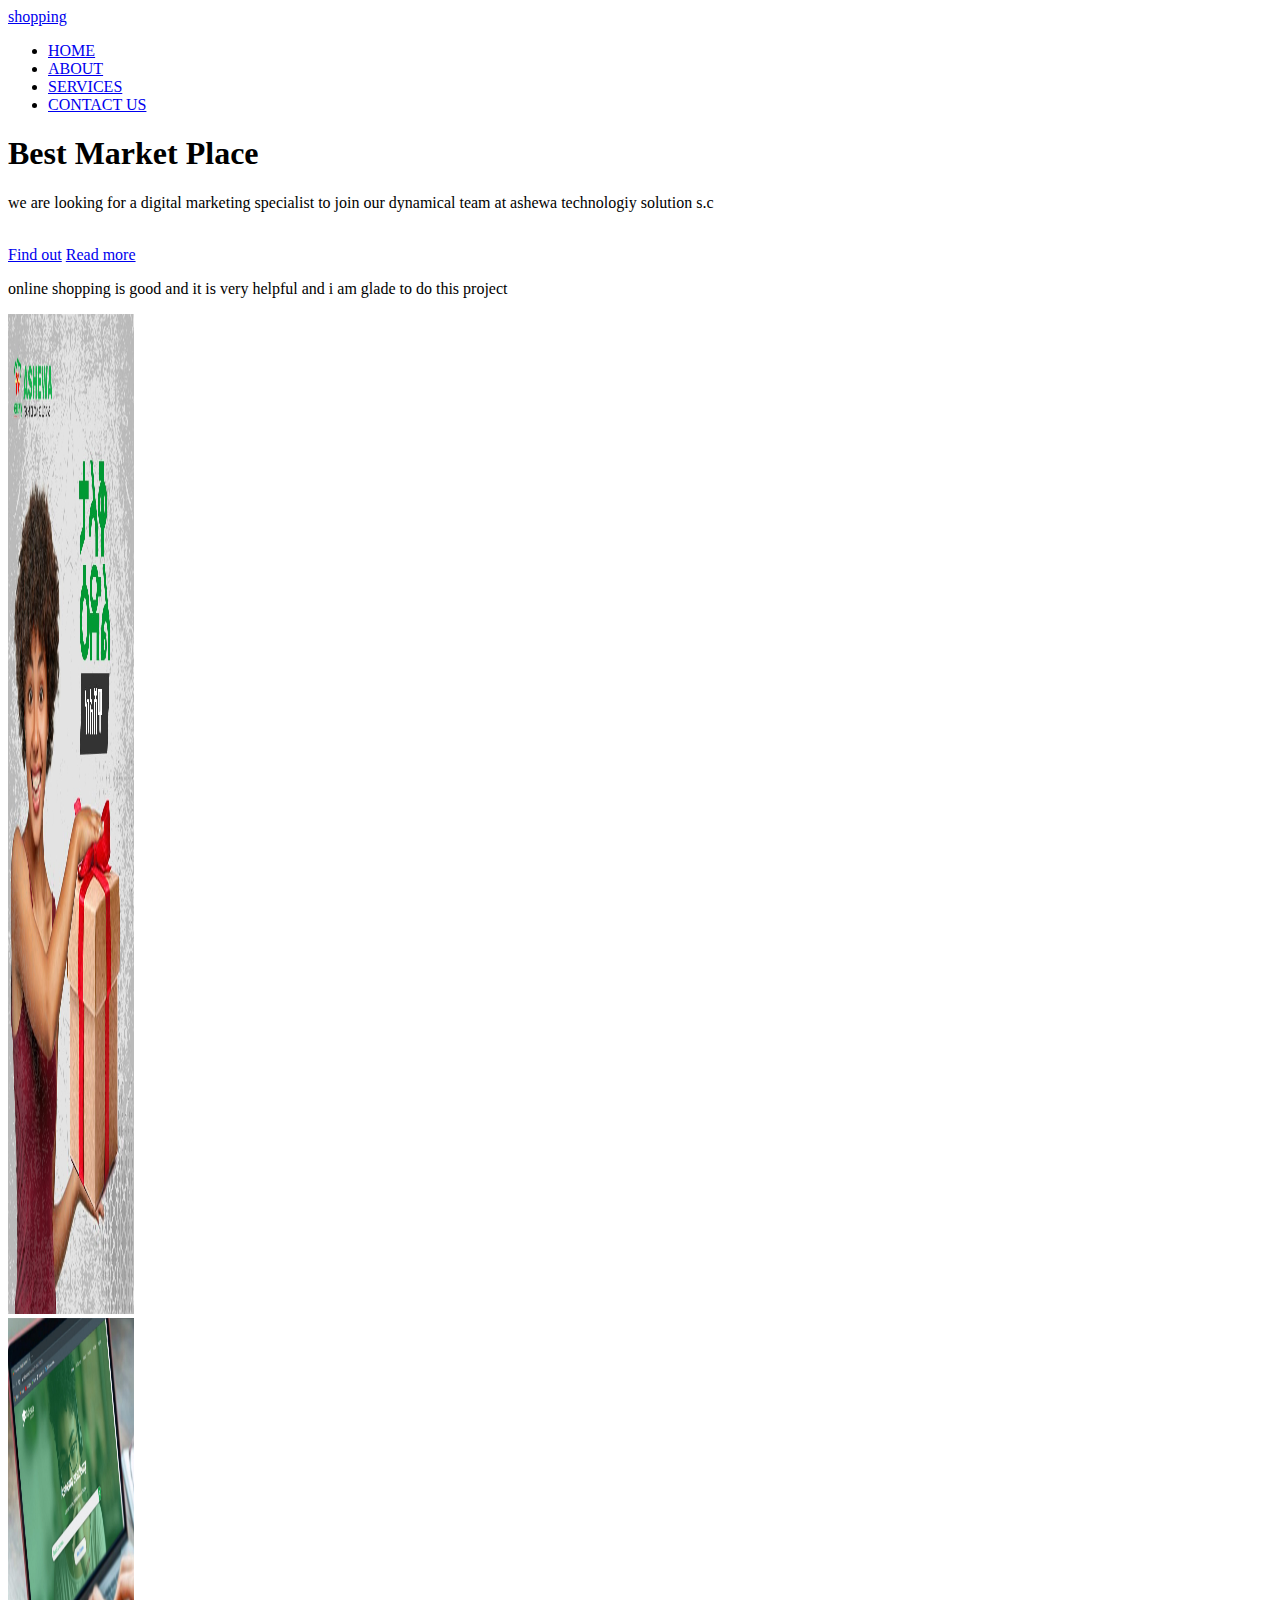
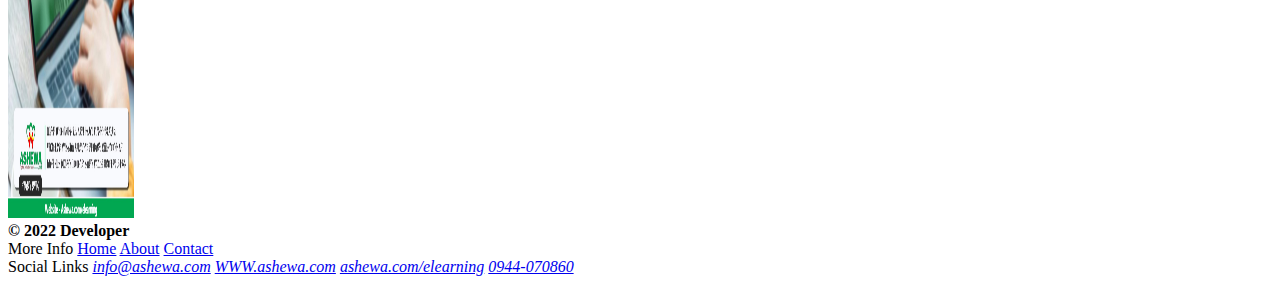
<file: index.html>
<!DOCTYPE html>
<html>
    <head>
    <title>on line shopping </title>
    <link rel="stylesheet" href=".css">
    <link href="">
</head>
<header>
    <a href="index.html" class="logo">shopping</a>
    <nav>
        <div class="sopping">
                <ul>
                <a class="nav-items">
             <li><a href="index.html">HOME</a></li>
               <li><a href="ABOUT.html">ABOUT</a></li> 
               <li><a href="SERVICES.html">SERVICES</a> </li> 
              <li><a href="CONTACT US.html">CONTACT US</a></li> 
            </ul>
         </div>
    </nav>
  </header>
    <body>
        <section id="banneree">
           
         <div class="banneree-text">
        <h1>Best Market Place</h1>
        <p>we are looking for a digital marketing specialist to join our dynamical
          team at ashewa technologiy solution s.c
        </p><br>
       <div class="banner-btn">
        <a href="#"><span></span>Find out</a>
        <a href="#"><span></span>Read more</a>
         </div>
     </div>
    </section>
    <main>
        <div class="contaner">
          <p>online shopping is good and it is very helpful and i am glade to do this project</p>
</div>
<div class="single-service">
  <img src="image/hhh.jpg" width="10%" height="1000px"> 
</div> 
<div class="single-service">
  <img src="image/gg.jpg.jpg" width="10%" height="500px"> 
</div>
  </main>
    <footer class="footer">
        <div class="copy"><b>&copy; 2022 Developer</b></div>
        <div class="bottom-links">
          <div class="links">
            <span>More Info</span>
            <a href="#">Home</a>
            <a href="#">About</a>
            <a href="#">Contact</a>
          </div>
          <div class="links">
            <span>Social Links</span>
            <a href="#"><i class="fab fa-e-mail">info@ashewa.com</i></a>
            <a href="#"><i class="fab fa-website">WWW.ashewa.com</i></a>
            <a href="#"><i class="fab fa-telegram">ashewa.com/elearning</i></a>
            <a href="#"><i class="fab fa-phone">0944-070860</i></a>
          </div>
        </div>
      </footer>
 </body>
</html>
</file>
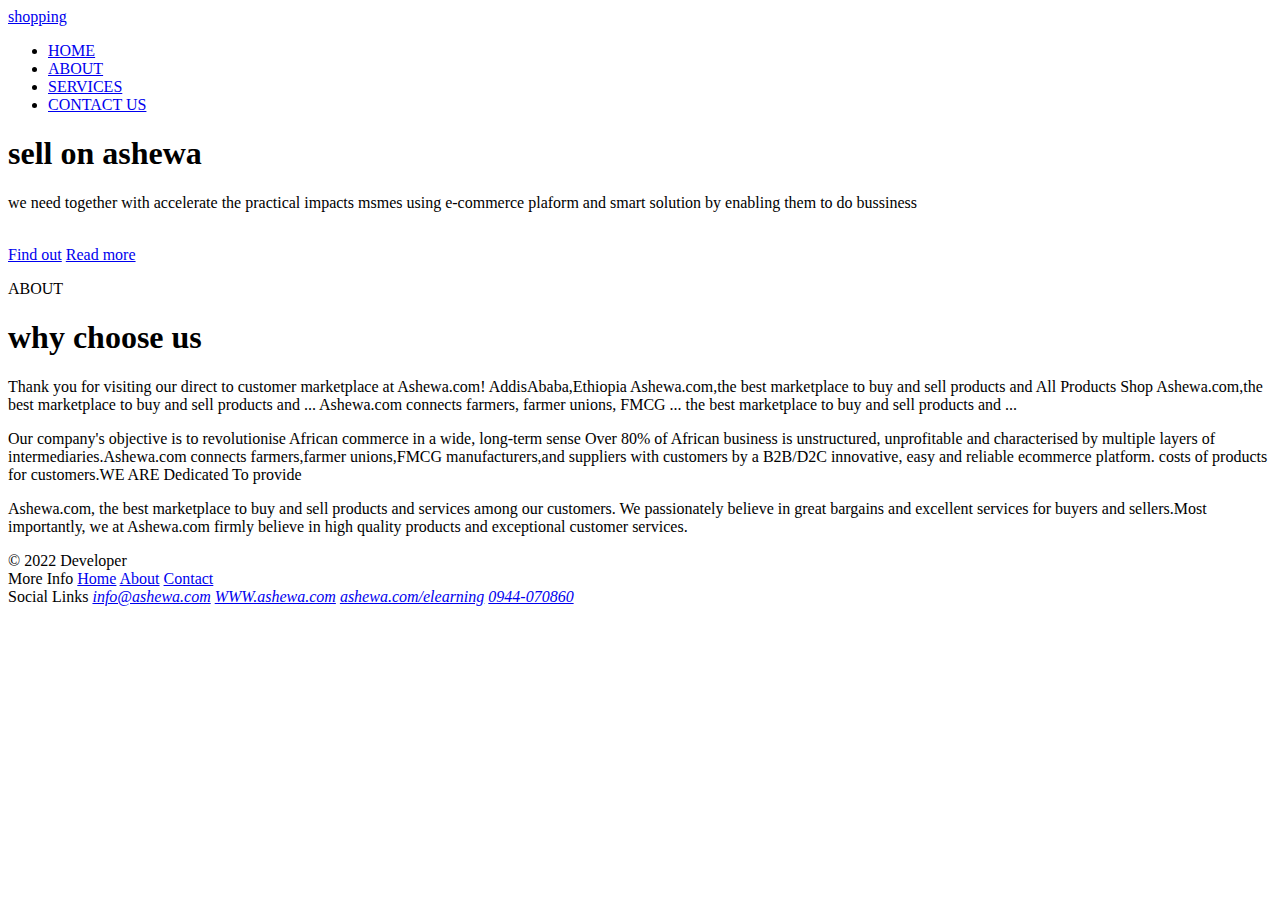
<file: about.html>
<!DOCTYPE html>
<html>
    <head>
    <title>on line shopping </title>
    <link rel="stylesheet" href=".css">
    <link href="">
</head>
<header>
    <a href="index.html" class="logo">shopping</a>
    <nav>
      <div class="sopping">
                <ul>
                <a class="nav-items">
                <li><a href="index.html">HOME</a></li>
               <li><a href="ABOUT.html">ABOUT</a></li> 
               <li><a href="SERVICES.html">SERVICES</a> </li> 
              <li><a href="CONTACT US.html">CONTACT US</a></li> 
            </ul>
         </div>
    </nav>
  </header>
    <body>
        <section id="banner">
           
         <div class="banner-text">
        <h1>sell on ashewa</h1>
        <p>we need together with accelerate the practical impacts msmes using e-commerce plaform and smart solution by enabling them to do bussiness </p><br>
       <div class="banner-btn">
        <a href="#"><span></span>Find out</a>
        <a href="#"><span></span>Read more</a>
         </div>
     </div>
    </section>
    <main>
        <section id="ABOUT">
          <div class="title-text">
              <p>ABOUT</p>
              <h1>why choose us</h1>
              <div class="ABOUT-box"></div>
          </div>
         <div class="about-row">
          <div class="About-col">
          <p> Thank you for visiting our direct to customer marketplace at Ashewa.com!  AddisAbaba,Ethiopia
              Ashewa.com,the best marketplace to buy and sell products and All Products Shop Ashewa.com,the
              best marketplace to buy and sell products and ... Ashewa.com connects farmers, farmer unions,
              FMCG ... the best marketplace to buy and sell products and ...</p> 
      </div>
      <div class="About-col">
          <p> Our company's objective is to revolutionise African commerce in a wide, long-term sense
              Over 80% of African business is unstructured, unprofitable and characterised by multiple
              layers of intermediaries.Ashewa.com connects farmers,farmer unions,FMCG manufacturers,and
              suppliers with customers by a B2B/D2C innovative,  easy and reliable  ecommerce platform.
              costs of products for customers.WE ARE Dedicated To provide</p>
              </div>
              <div class="About-col">
          <p>Ashewa.com, the best marketplace to buy and sell products and services among our customers.
           We passionately believe in great bargains and excellent services for buyers and sellers.Most
           importantly, we at Ashewa.com firmly believe in high quality products and exceptional customer services.
            </p> 
           </div>
         
         </div>
      </section>
    </main>
      <footer class="footer">
        <div class="copy">&copy; 2022 Developer</div>
        <div class="bottom-links">
          <div class="links">
            <span>More Info</span>
            <a href="#">Home</a>
            <a href="#">About</a>
            <a href="#">Contact</a>
          </div>
          <div class="links">
            <span>Social Links</span>
            <a href="#"><i class="fab fa-e-mail">info@ashewa.com</i></a>
            <a href="#"><i class="fab fa-website">WWW.ashewa.com</i></a>
            <a href="#"><i class="fab fa-telegram">ashewa.com/elearning</i></a>
            <a href="#"><i class="fab fa-phone">0944-070860</i></a>
          </div>
        </div>
      </footer>
 </body>
</html>
</file>
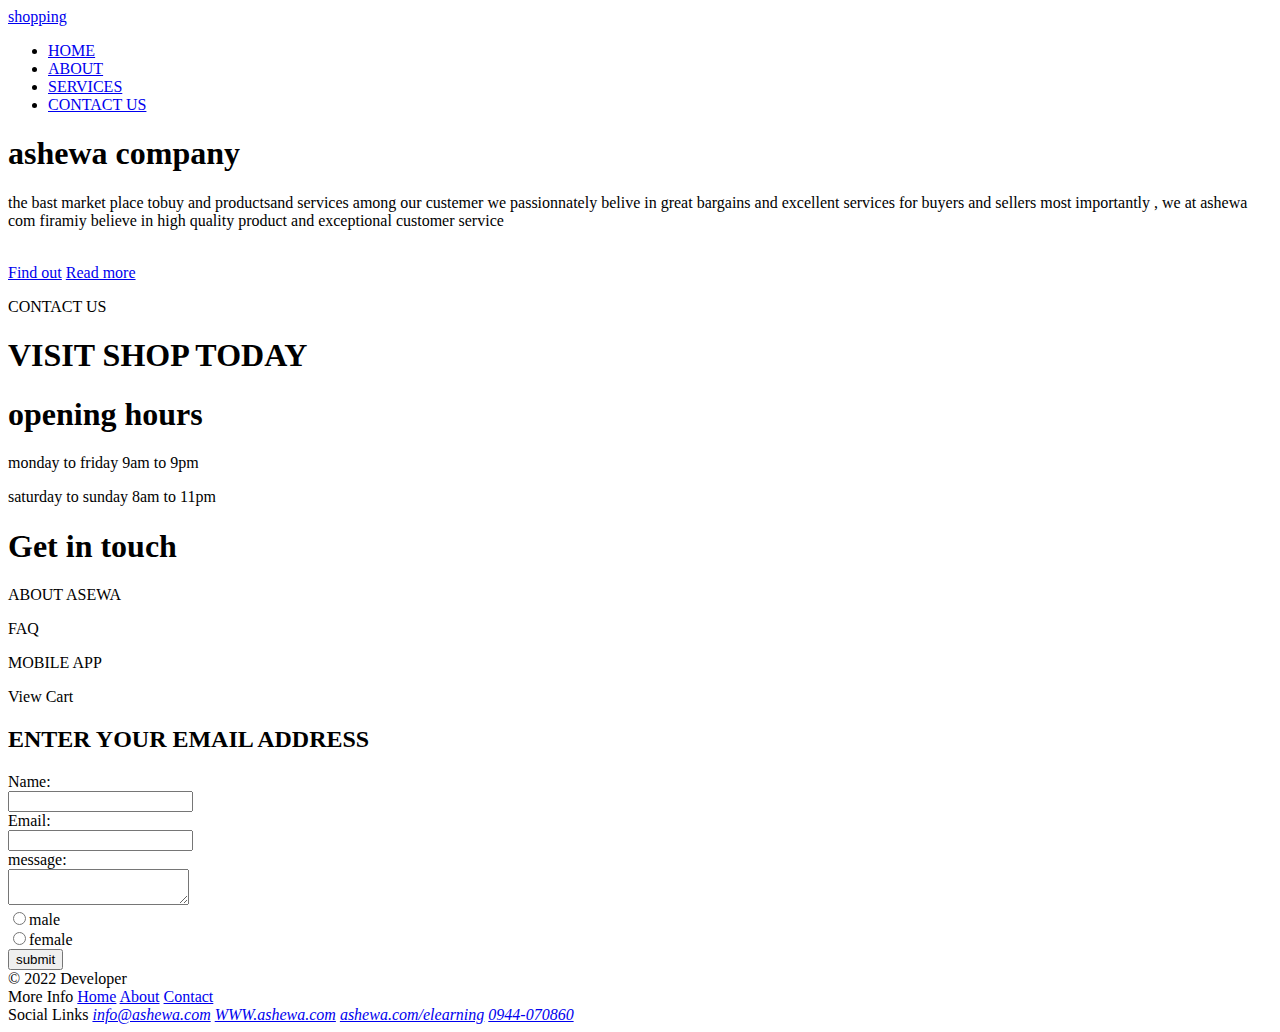
<file: contact us.html>
<!DOCTYPE html>
<html>
    <head>
    <title>on line shopping </title>
    <link rel="stylesheet" href=".css">
    <link href="">
</head>
<header>
    <a href="index.html" class="logo">shopping</a>
    <nav>
      <div class="sopping">
                <ul>
                <a class="nav-items">
                  <li><a href="index.html">HOME</a></li>
               <li><a href="ABOUT.html">ABOUT</a></li> 
               <li><a href="SERVICES.html">SERVICES</a> </li> 
              <li><a href="CONTACT US.html">CONTACT US</a></li> 
            </ul>
         </div>
    </nav>
  </header>
    <body>
        <section id="bannere">
           
         <div class="bannere-text">
        <h1>ashewa company</h1>
        <p>the bast market place tobuy and productsand services among our custemer we passionnately belive in great bargains and excellent services for buyers and sellers most importantly ,
          we at ashewa com firamiy believe in high quality product and exceptional customer service</p><br>
       <div class="banner-btn">
        <a href="#"><span></span>Find out</a>
        <a href="#"><span></span>Read more</a>
         </div>
     </div>
    </section>
    <main>
    <section id="contact">
      <div class="title-text">
          <p>CONTACT US</p>
          <H1>VISIT SHOP TODAY</H1>
      </div>
      <div class="contact-row">
  <div class="contact-left"> 
      <h1> opening hours</h1>
  <p>monday to friday 9am to 9pm</p>
  <p>saturday to sunday 8am to 11pm</p>
  </div>
  <div  class="contact-right">
      <h1>Get in touch</h1>
      <p>ABOUT ASEWA</p>
      <p>FAQ</p>
  <p>MOBILE APP</p>
  <p>View Cart</p>
  </div>
      </div>
  </section>
    <section id=""><article>
     <h2>ENTER YOUR EMAIL ADDRESS</h2>
     <form>
      <label for="name"> Name:</label> <br>
      <input type="text"  id="name"  name="name"><br>
      <label for="email"> Email:</label> <br>
      <input type="email" id="email" name="email"><br>
      <label for="message" >message:</label><br>
      <textarea id="message" name="message"></textarea><br>
      <input type="radio" name="sex" value="male">male<br>
      <input type="radio" name="sex" value="female">female<br>
      <input type="submit" value="submit"><br>
    </form>
    </article>
   </section>
  </main>
<footer class="footer">
      <div class="copy">&copy; 2022 Developer</div>
      <div class="bottom-links">
        <div class="links">
          <span>More Info</span>
          <a href="#">Home</a>
          <a href="#">About</a>
          <a href="#">Contact</a>
        </div>
        <div class="links">
          <span>Social Links</span>
          <a href="#"><i class="fab fa-e-mail">info@ashewa.com</i></a>
          <a href="#"><i class="fab fa-website">WWW.ashewa.com</i></a>
          <a href="#"><i class="fab fa-telegram">ashewa.com/elearning</i></a>
          <a href="#"><i class="fab fa-phone">0944-070860</i></a>
        </div>
      </div>
    </footer>
</body>
</html>
</file>
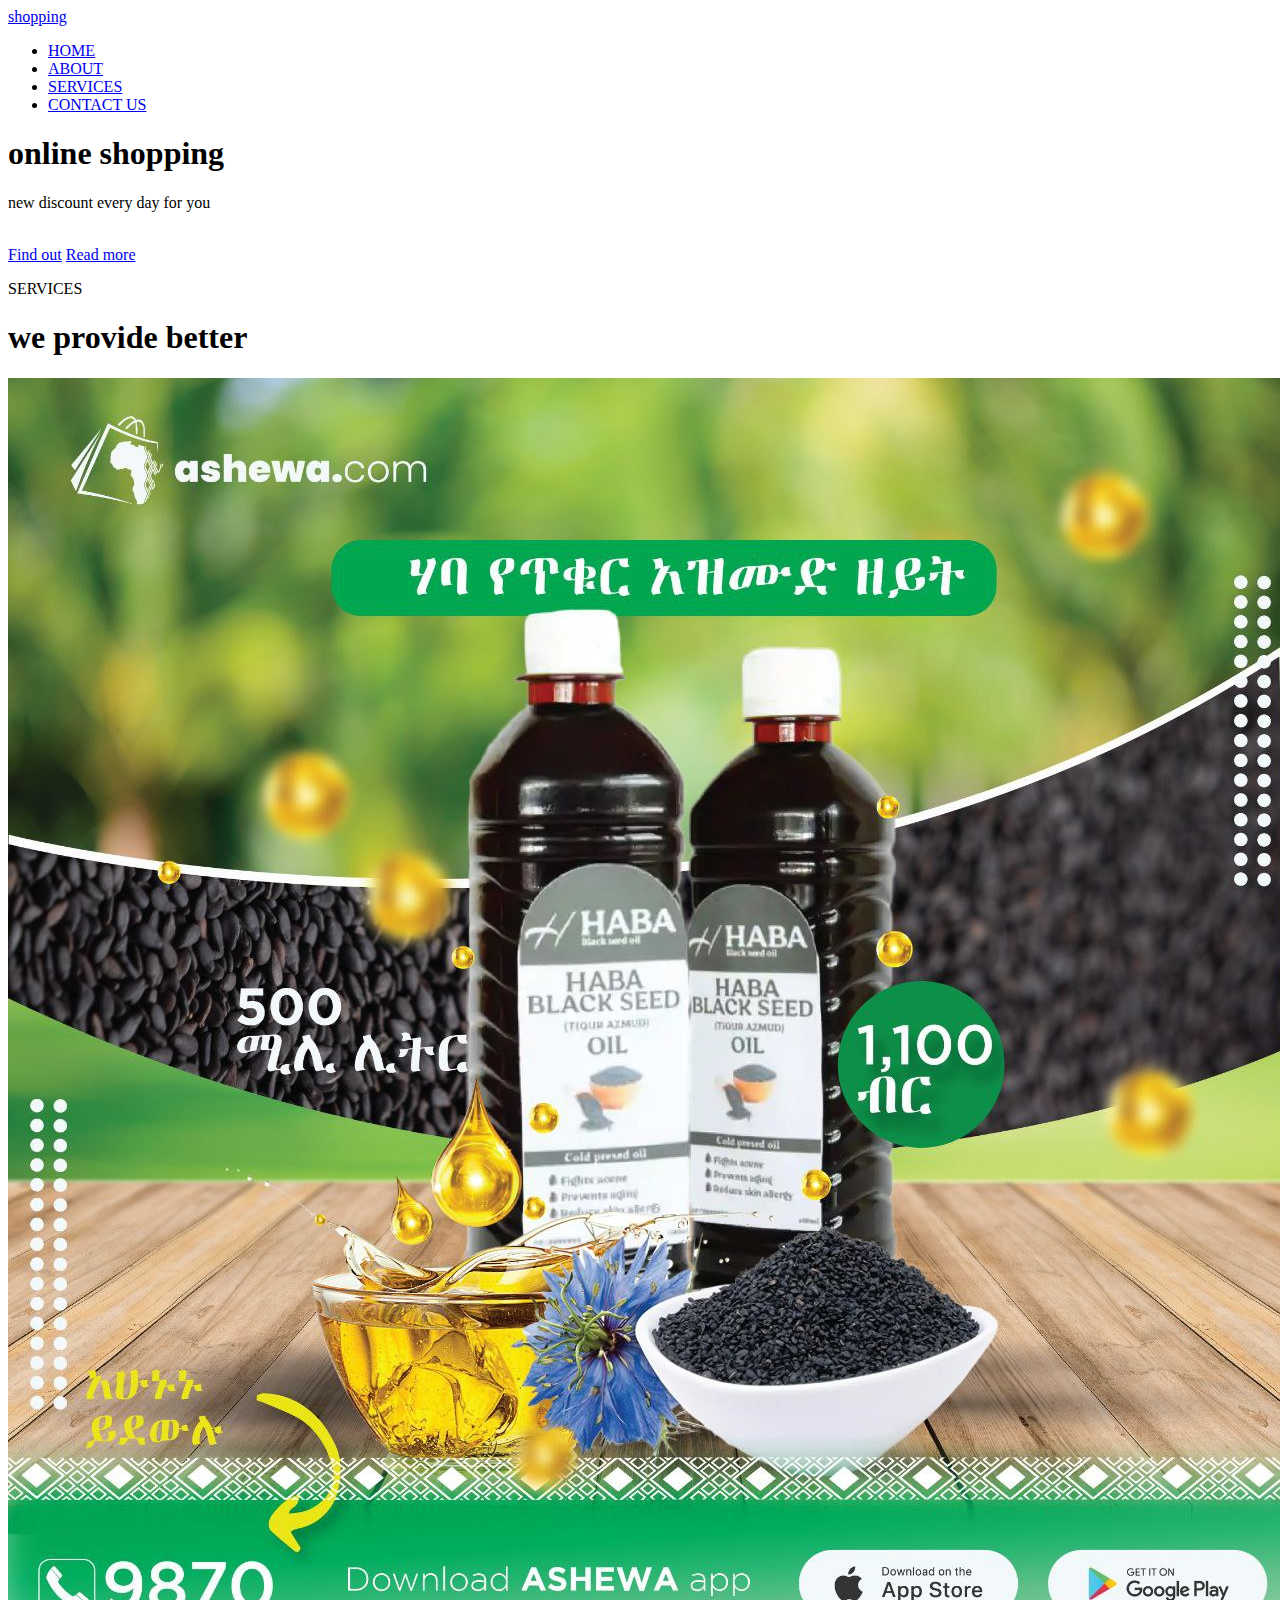
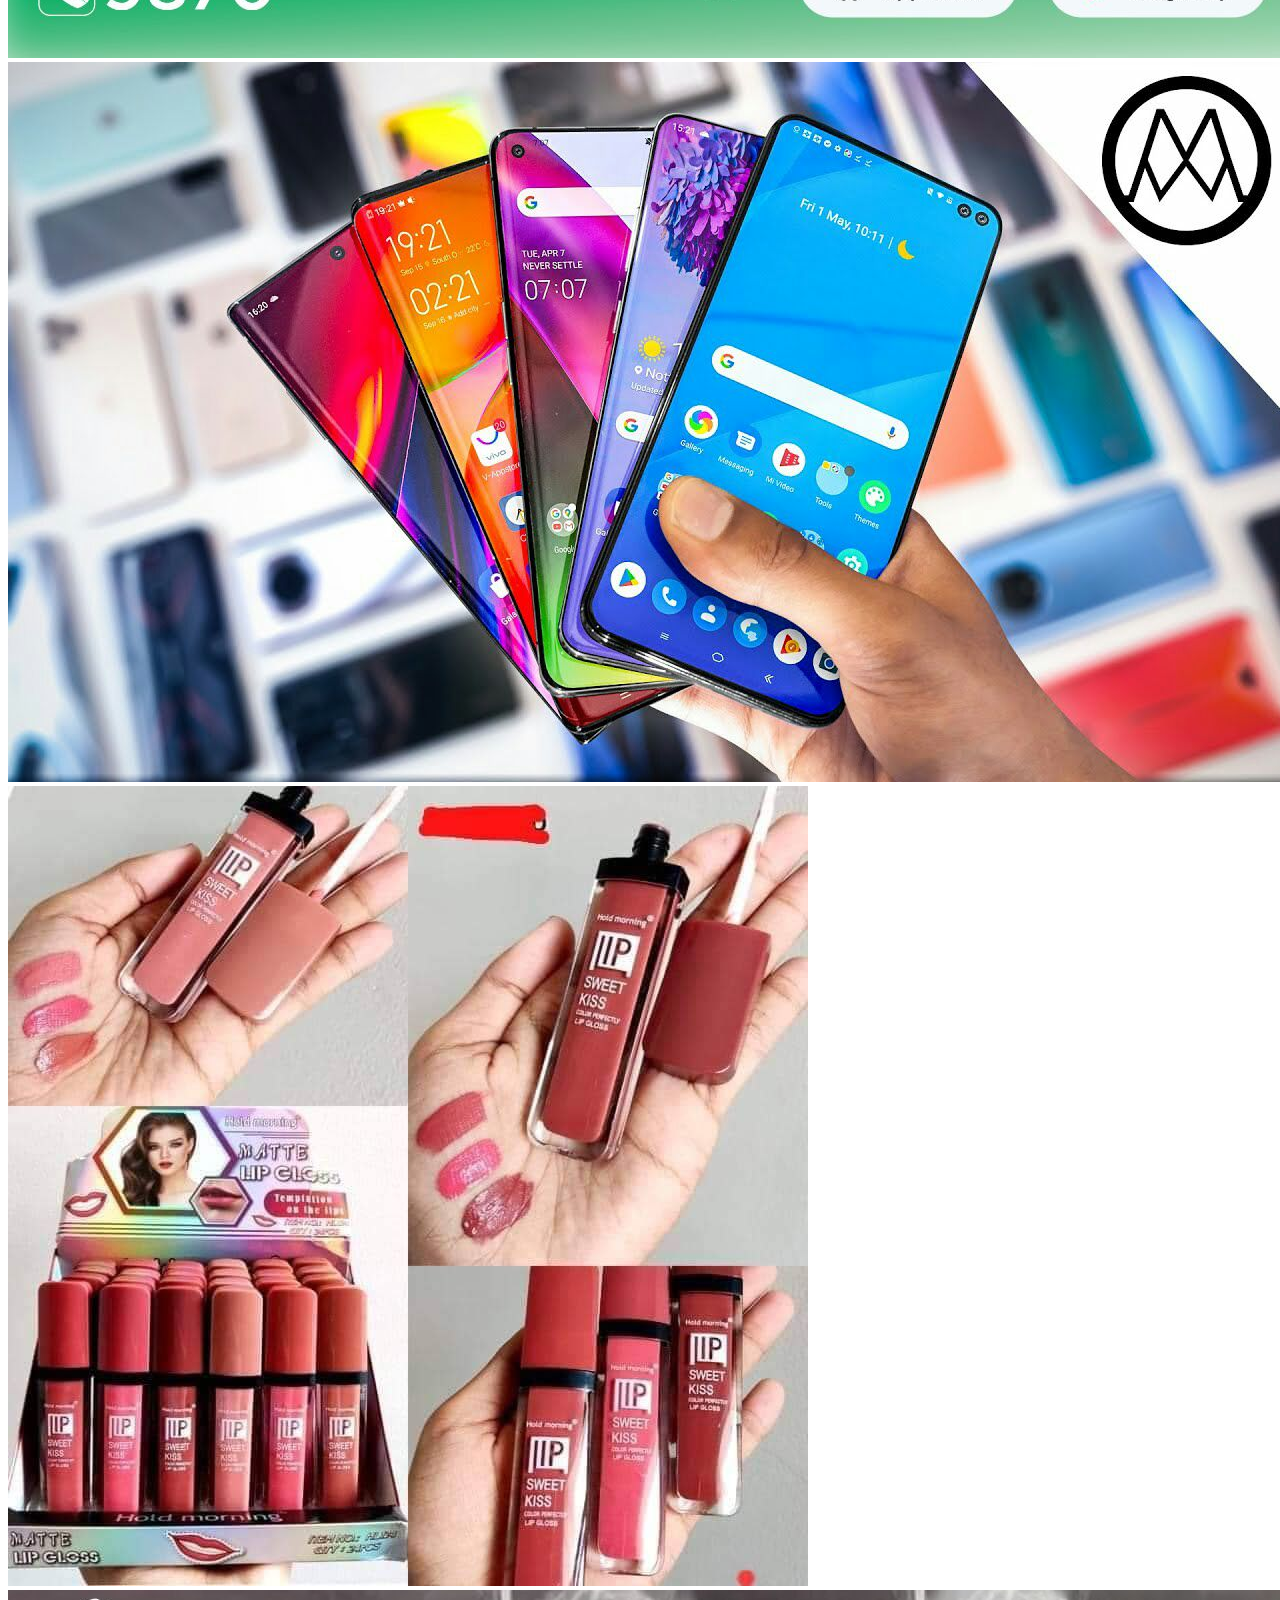
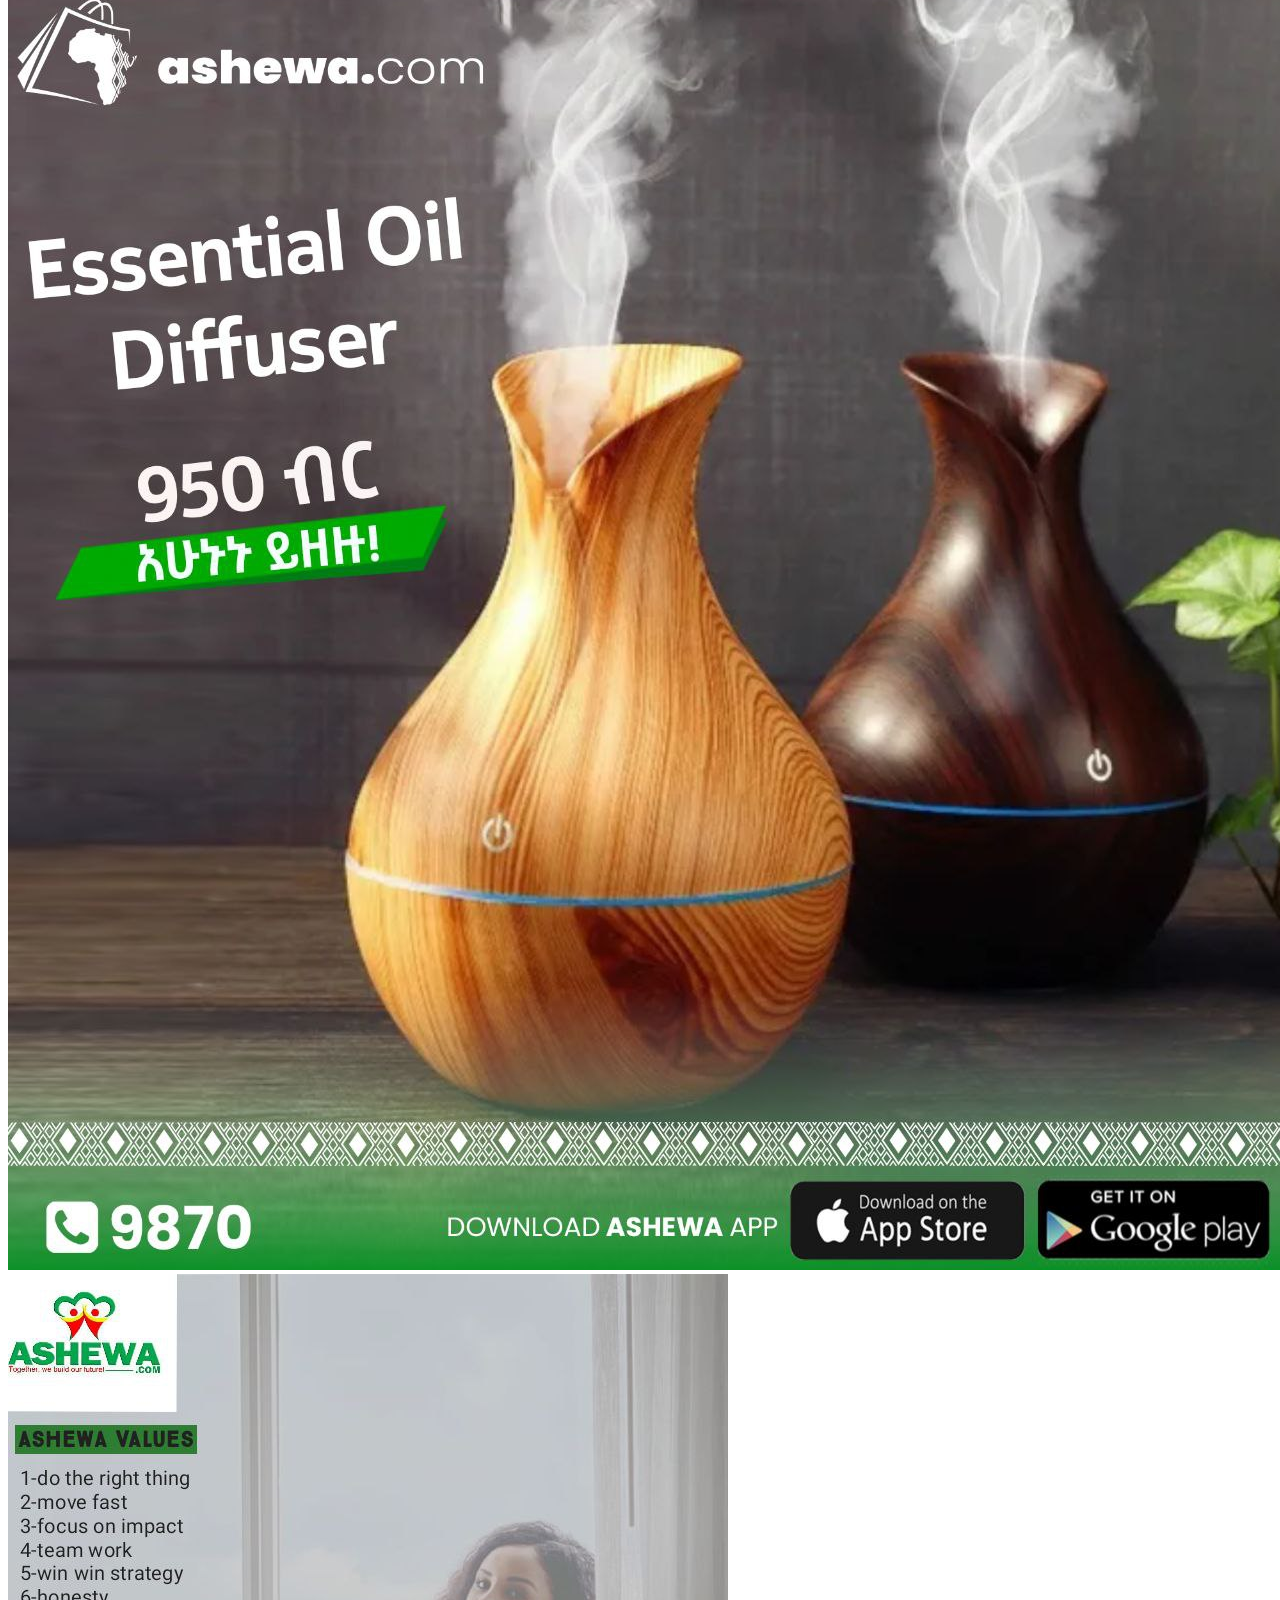
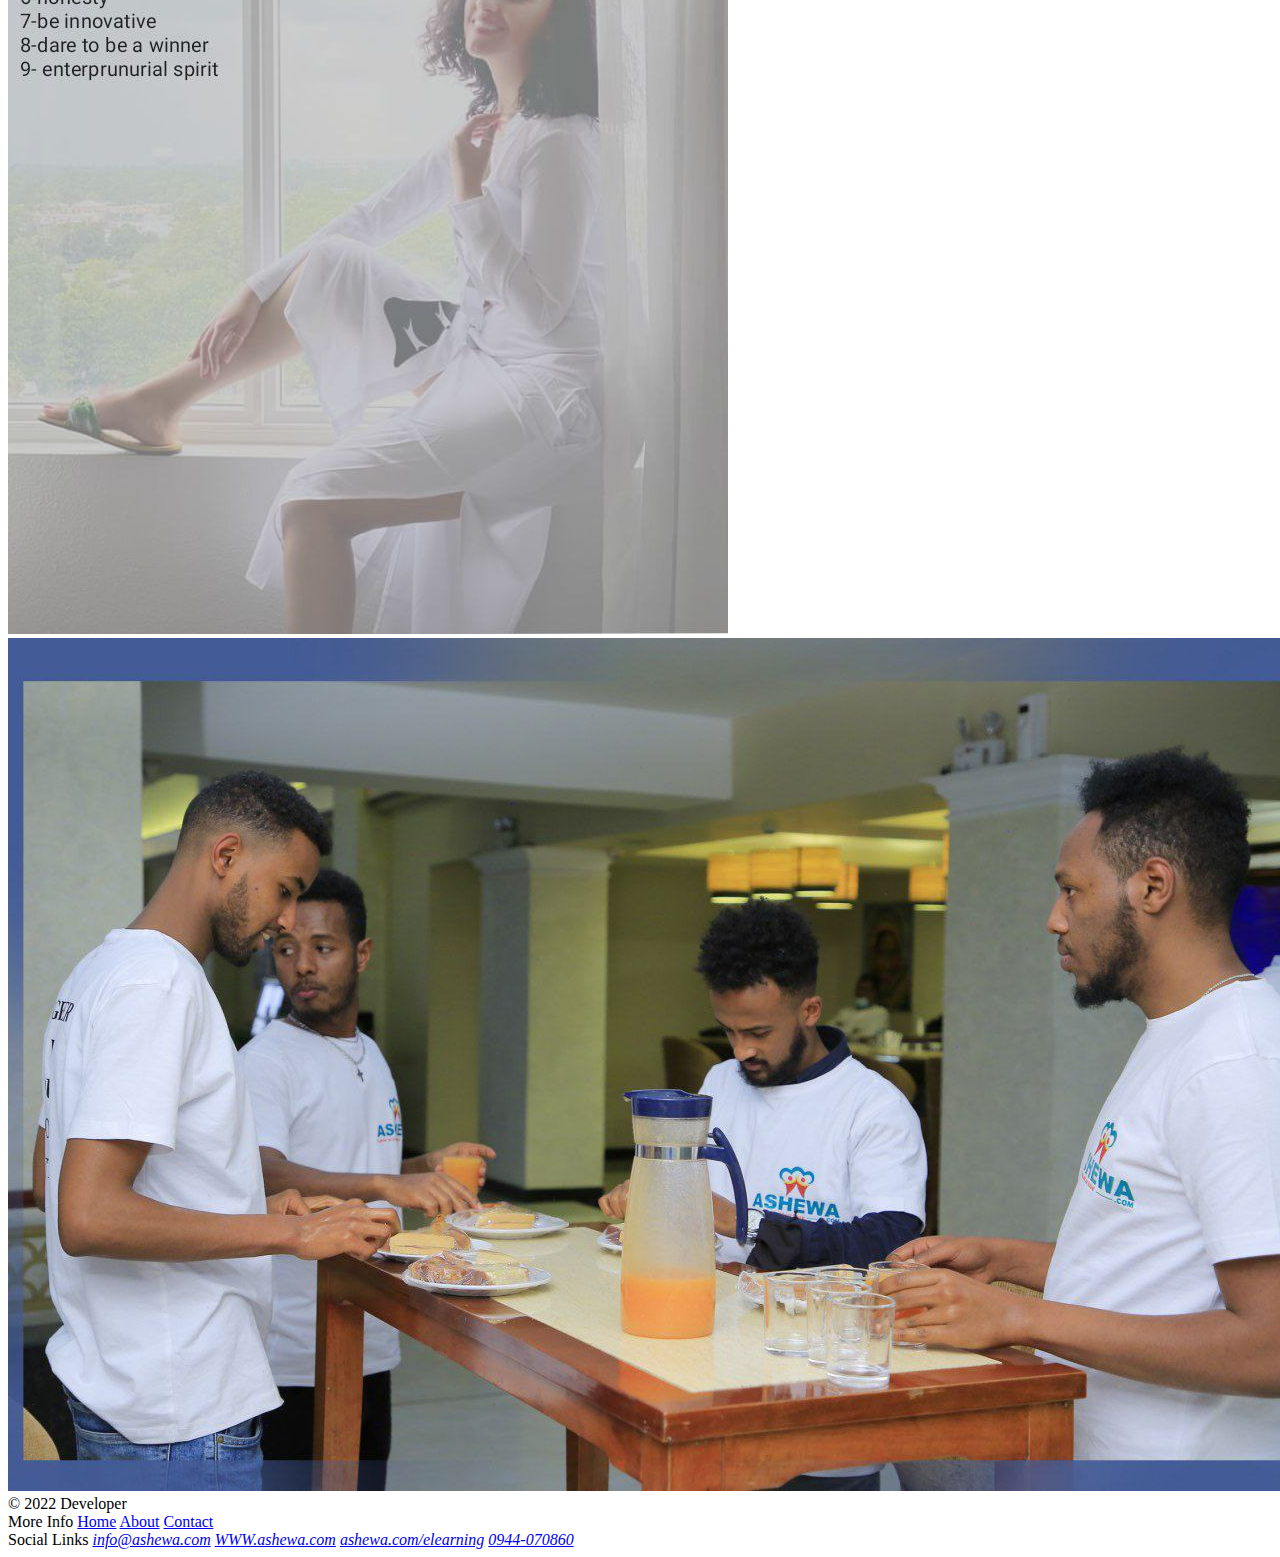
<file: services.html>
<!DOCTYPE html>
<html>
    <head>
    <title>on line shopping </title>
    <link rel="stylesheet" href=".css">
    <link href="">
</head>
<header>
    <a href="index.html" class="logo">shopping</a>
    <nav>
        <div class="sopping">
              
                <ul>
                <a class="nav-items">
             <li><a href="index.html">HOME</a></li>
               <li><a href="ABOUT.HTML">ABOUT</a></li> 
               <li><a href="SERVICES.HTML">SERVICES</a> </li> 
              <li><a href="CONTACT US.HTML">CONTACT US</a></li> 
            </ul>
         </div>
    </nav>
  </header>
    <body>
        <section id="bannereee">
           
         <div class="bannereee-text">
        <h1>online shopping</h1>
        <p>new discount every day for you</p><br>
       <div class="banner-btn">
        <a href="#"><span></span>Find out</a>
        <a href="#"><span></span>Read more</a>
         </div>
     </div>
    </section>
    <main>
    <section id="SERVICES">
        <div class="title-text">
            <p>SERVICES</p>
            <H1>we provide better</H1>
        </div>
        <div class="service-box">
            <div class="single-service">
                <img src="image/IMG_20230411_061119_412.jpg">
            </div>
            <div class="single-service">
                <img src="image/IMG_20230411_060322_225.jpg">
            </div>
           <div class="single-service">
                <img src="image/IMG_20230411_060541_369.jpg"> 
            </div>
            <div class="single-service">
                <img src="image/IMG_20230411_061305_240.jpg">
            </div>
            <div class="single-service">
                    <img src="image/IMG_20230411_061549_226.jpg">
                </div>
             <div class="single-service">
                        <img src="image/IMG_20230411_061630_010.jpg">
                    </div>
        </div>
    </section>
    </main>
    <footer class="footer">
        <div class="copy">&copy; 2022 Developer</div>
        <div class="bottom-links">
          <div class="links">
            <span>More Info</span>
            <a href="#">Home</a>
            <a href="#">About</a>
            <a href="#">Contact</a>
          </div>
          <div class="links">
            <span>Social Links</span>
            <a href="#"><i class="fab fa-e-mail">info@ashewa.com</i></a>
            <a href="#"><i class="fab fa-website">WWW.ashewa.com</i></a>
            <a href="#"><i class="fab fa-telegram">ashewa.com/elearning</i></a>
            <a href="#"><i class="fab fa-phone">0944-070860</i></a>
          </div>
        </div>
      </footer>
 </body>
</html>
</file>
<file: .css>
*{
    margin: 0;
    padding: 0;
    text-decoration: none;
}
header{
    display: flex;
    justify-content: space-between;
    align-items: center;
    background-color:#689797;
    height:20vh;
    color:aqua;
  }
 header logo{
    font-size: 30px;
    font-family:Cambria,;
    color: #c4cdc4;
    font-weight: 900;
    text-decoration: none;
    margin-left: 30px;
    display: block;
    padding-top: 20px;
   text-align: left;
 }
 header nav ul{
    text-align: right;
    margin-right: 0px auto;
 }
 header nav ul li{
    list-style: none;
    display: inline-block;
    line-height: 10px;
 }
header nav li a {
display: block;
text-decoration: none;
font-size: 20px;
color: antiquewhite;
padding: 0 20px;
}
.ul li a:hover{
    color: #009688;
}
#banner{
    background:linear-gradient(rgba(0,0,0,0.5),#009688), url(image/IMG_20230411_061403_950.jpg);
    background-size:cover;
    background-position: center;
    height: 100vh;
}

.banner-text{
    text-align: center;
    color: #fff;
    padding-top: 100px;

}
.banner-text h1{
    font-size: 130px;
}
.banner-text p{
    font-size: 20px;
    font-style: italic;
}
#bannereee{
    background:linear-gradient(rgba(0,0,0,0.5),#009688), url(image/IMG_20230411_061733_534.jpg);
    background-size:cover;
    background-position: center;
    height: 100vh;
}

.bannereee-text{
    text-align: center;
    color: #fff;
    padding-top: 100px;

}
.bannereee-text h1{
    font-size: 130px;
}
.bannereee-text p{
    font-size: 20px;
    font-style: italic;
}
.banner-btn a{
    width: 150px;
    text-decoration: none;
    display: inline-block;
    margin: 0 10px;
    padding: 12px 0;
    color: #fff;
    border:.5px solid #fff ;
    position: relative;
    z-index: 1;
    transition:color 0.5s;
}
.banner-btn a span{
    width:50% ;
    height:100% ;
    position: absolute;
    top: 0;
    left: 0;
    background: #fff;
    z-index: -1;
    transition:0.5s ;
}
.banner-btn a:hover span{
    width: 100%;
}
.banner-btn a:hover{
   color: #000;
}
.contaner{
    height: 30px;
}
#bannere{
    background:linear-gradient(rgba(0,0,0,0.5),#009688), url(image/IMG_20230411_061038_563.jpg);
    background-size:cover;
    background-position: center;
    height: 100vh;
}

.bannere-text{
    text-align: center;
    color: #fff;
    padding-top: 100px;

}
.bannere-text h1{
    font-size: 130px;
}
.bannere-text p{
    font-size: 20px;
    font-style: italic;
}
#manubtn{
    width: 50px;
    height: 50px;
    background: #009688;
    text-align: center;
    position: fixed ;
    right: 30px;
    top: 20px;
    border-radius: 3px;
    z-index: 3;
    cursor: pointer;
}
#banneree{
    background:linear-gradient(rgba(0,0,0,0.5),#009688), url(image/IMG_20230411_061329_721.jpg);
    background-size:cover;
    background-position: center;
    height: 100vh;
}

.banneree-text{
    text-align: center;
    color: #fff;
    padding-top: 100px;

}
.banneree-text h1{
    font-size: 130px;
}
.banneree-text p{
    font-size: 20px;
    font-style: italic;
}
#manubtn img{
    width:50px ;
    margin: 15px;
background: #009688;
text-align: center;
position: fixed;
right: 30px;
top:20px ;
border-radius: 3px;
z-index: 3;
cursor: pointer;
}
#manubtn img{
    width: 20px;
    margin-top:15px  ;

}

.title-text{
    text-align: center;
    padding-bottom: 70px;
}
.title-text p{
margin: auto;
font-size: 20px;
color: #009688;
font-weight:bold;
position: relative;
z-index: 1;
display: inline-block;
}
.title-text p::after{
    content: '';
    width: 50px;
    height: 35px;
    background: linear-gradient(#019587,#fff);
     position: absolute;
     top:-20;
     left: 0;
     z-index: -1;
    transform: rotate(10deg);
    border-top-left-radius: 35px;
    border-bottom-right-radius: 35px;
}
.title-text h{
    font-size: 100px;
}
/*--ABOUT--*/
#ABOUT{
    width: 100px;
    padding: 70px 0;
}
ABOUT-box{
width:80%;
display:flex;
flex-wrap: wrap;
justify-content: space-around;
margin: auto;
}
.about-row{
    width: 80%;
    margin: auto;
    display: flex;
    justify-content: space-between;
    align-items: flex-start;
    flex-wrap: wrap;
}
.About-col{
    flex-basis: 28%;
    padding: 10px;
    margin-bottom: 30px;
    border-radius: 5px;
    box-shadow: 0 10px 20px 3px #00968814;
    cursor: pointer;
}

/*--SERVICES--*/
#services{
    width:100% ;
    padding: 70% 0;
    background: #efefef;
}
.service-box{
    width:80%;
display:flex;
flex-wrap: wrap;
justify-content: space-around;
margin: auto;
}
.single-service{
    flex-basis: 48%;
    text-align: center;
    border-radius:7px ;
    margin-bottom: 20px;
    color: #fff;
}
.single-service img{
    width: 100%;
    border-radius: 7px;
}
/*---contact us---*/
.contact{
    padding: 100px 0 20px;
    background: #efefef;
}
.contact-row{
    width: 80%;
    margin: 0 auto;
    display: flex;
    justify-content: space-between;
    flex-wrap: wrap;
}
.contact-left,.contact-right{
    flex-basis: 45%;
    padding: 10px;
    margin-bottom: 20px;
}
.contact-left{
    text-align: right;
}
.contact-left h1{
margin: 10px 0;
}
.contact-left p{
    margin: 10px 0;

}


.footer {

    display: flex;
    justify-content: space-between;
    align-items: center;
    background-color: #5d5b98;
    padding: 40px 80px;
    height: 20vh;
  }
  
  .footer .copy {
    color: #fff;
  }
  
  .bottom-links {
    display: flex;
    justify-content: space-around;
    align-items: center;
    padding: 40px 0;
  }
  
  .bottom-links .links {
    display: flex;
    flex-direction: column;
    justify-content: center;
    align-items: center;
    padding: 0 40px;
  }
  
  .bottom-links .links span {
    font-size: 20px;
    color: #fff;
    text-transform: uppercase;
    margin: 10px 0;
  }
  
  .bottom-links .links a {
    text-decoration: none;
    color: #fff;
    padding: 10px 20px;
  }
</file>
